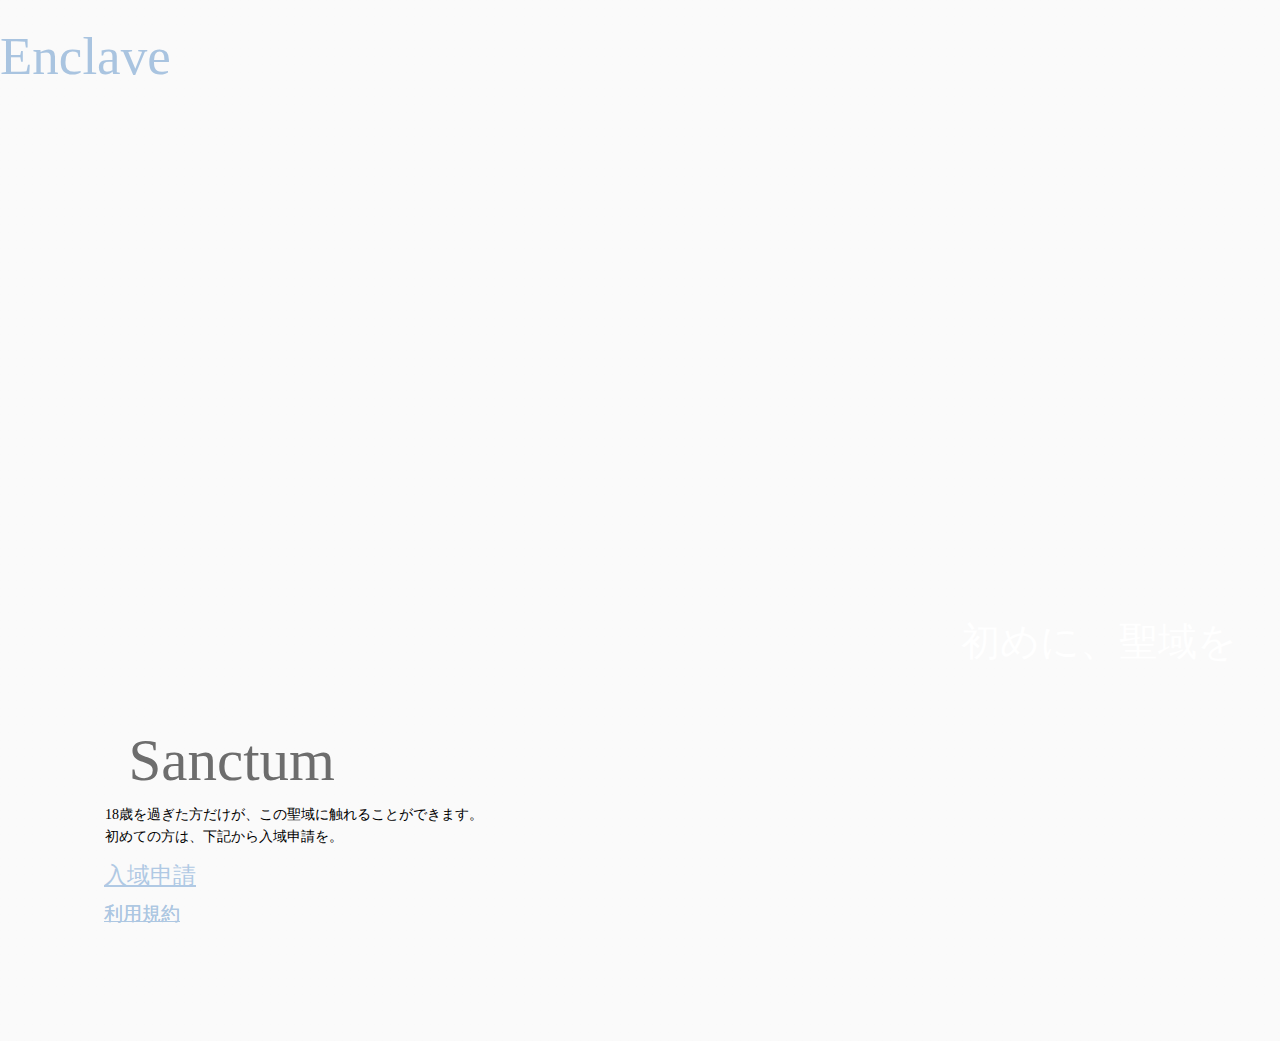
<file: home1-1.html>
<!DOCTYPE html>
<html lang="en-US">
  <head>
  <link rel="stylesheet" href="home1-1.css">

    <title>DreamSpace - Property Finder
    </title>
    <meta charset="utf-8"/>
    <meta name="viewport" content="width=device-width, initial-scale=1, max-scale=1"/>
    <meta name="robots" content="index,follow"/>
    <meta name="generator" content="GrapesJS Studio"/>
  </head>
  <body id="im5x">
    <!-- Header -->
    <!-- Banner -->
    <div id="ilvbo5" class="gjs-section">
      <div class="gjs-container">
        <div data-type-role="flex-row" id="i2ca5s" class="gjs-plg-flex-row">
          <div data-type-role="flex-column" id="ik30kw" class="gjs-plg-flex-column">
            <div id="isa9s1" class="gjs-link-box">
              <div id="io3aji">
                <span data-gs-mrk-fs="true" id="i6bps">Enclave</span>
              </div>
            </div>
          </div>
        </div>
      </div>
    </div>
    <div id="iwfdv6" aria-label="Hero banner" class="gjs-section">
      <div id="izpm9c-2-2-2" class="gjs-container">
      </div>
    </div>
    <!-- Services -->
    <!-- Featured Properties -->
    <!-- Video -->
    <!-- Testimonials -->
    <!-- CTA -->
    <!-- Footer -->
    <div id="iz29i">初めに、聖域を
    </div>
    <div id="i5hev">Sanctum
    </div>
    <a id="if5oz" class="gjs-t-link">入域申請</a>
    <a id="ibnhf" class="gjs-t-link">利用規約</a>
    <a id="ibnhf-2" class="gjs-t-link">利用規約</a>
    <div id="iww9z">
      <div id="ifd24">18歳を過ぎた方だけが、この聖域に触れることができます。
      </div>
      <div id="ibeyk">初めての方は、下記から入域申請を。
      </div>
    </div>
  </body>
</html>
</file>
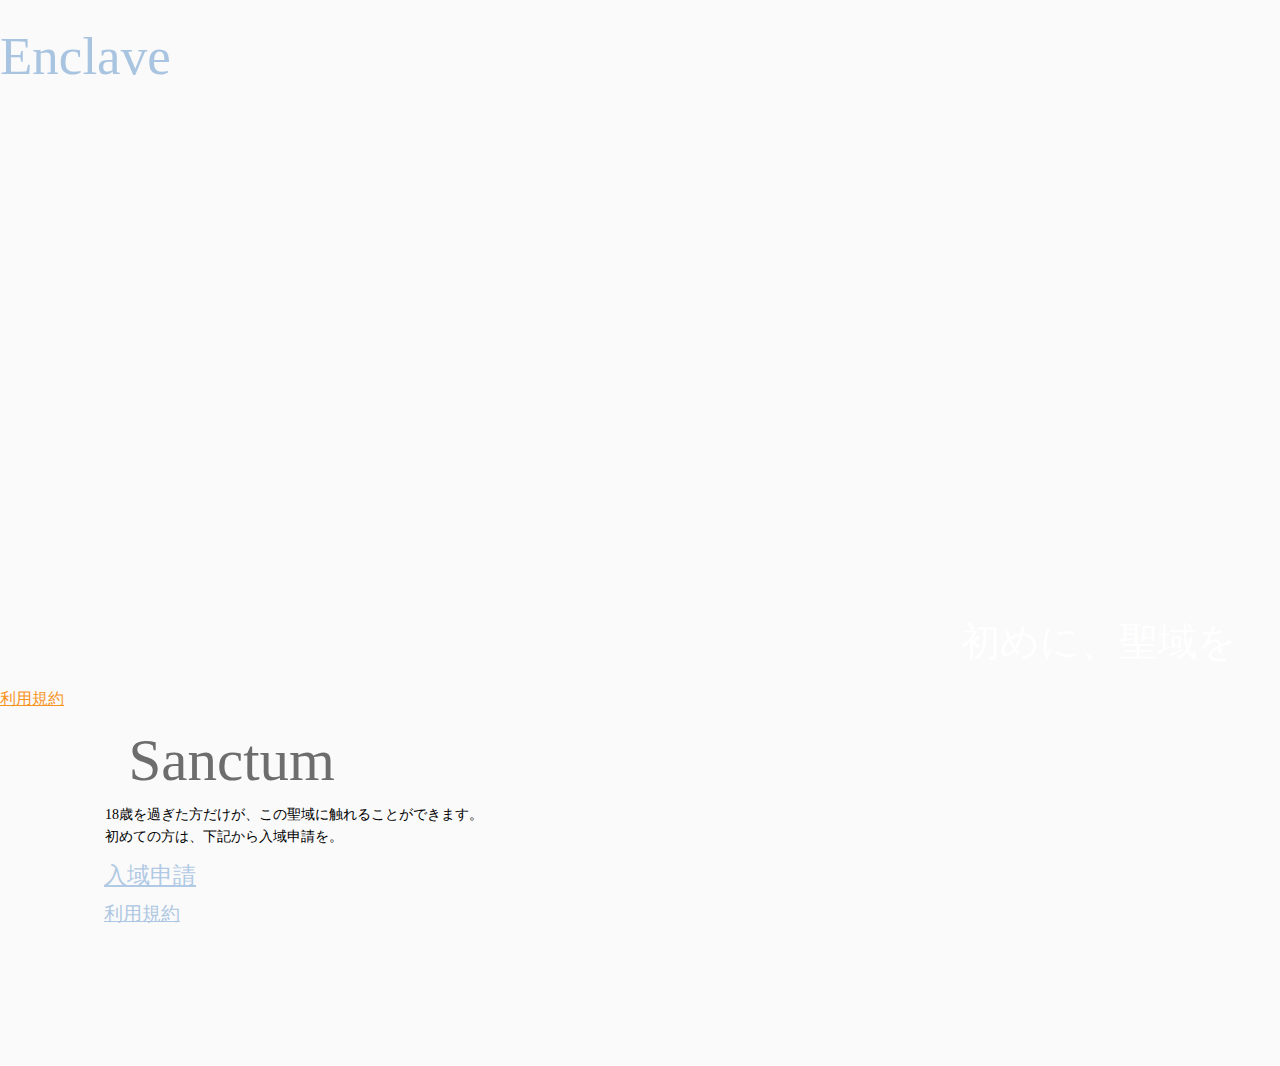
<file: home1-2.html>
<!DOCTYPE html>
<html lang="en-US">
  <head>
  <link rel="stylesheet" href="home1-2.css">

    <title>DreamSpace - Property Finder
    </title>
    <meta charset="utf-8"/>
    <meta name="viewport" content="width=device-width, initial-scale=1, max-scale=1"/>
    <meta name="robots" content="index,follow"/>
    <meta name="generator" content="GrapesJS Studio"/>
  </head>
  <body id="im5x">
    <!-- Header -->
    <!-- Banner -->
    <div id="ilvbo5" class="gjs-section">
      <div class="gjs-container">
        <div data-type-role="flex-row" id="i2ca5s" class="gjs-plg-flex-row">
          <div data-type-role="flex-column" id="ik30kw" class="gjs-plg-flex-column">
            <div id="isa9s1" class="gjs-link-box">
              <div id="io3aji">
                <span data-gs-mrk-fs="true" id="i6bps">Enclave</span>
              </div>
            </div>
          </div>
        </div>
      </div>
    </div>
    <div id="iwfdv6" aria-label="Hero banner" class="gjs-section">
      <div id="izpm9c-2-2-2" class="gjs-container">
      </div>
    </div>
    <!-- Services -->
    <!-- Featured Properties -->
    <!-- Video -->
    <!-- Testimonials -->
    <!-- CTA -->
    <!-- Footer -->
    <div id="iz29i">初めに、聖域を
    </div>
    <div id="i5hev">Sanctum
    </div>
    <a id="if5oz" class="gjs-t-link">入域申請</a>
    <a id="ibnhf" class="gjs-t-link">利用規約</a>
    <a id="ibnhf-2" class="gjs-t-link">利用規約</a>
    <div id="iww9z">
      <div id="ifd24">18歳を過ぎた方だけが、この聖域に触れることができます。
      </div>
      <div id="ibeyk">初めての方は、下記から入域申請を。
      </div>
    </div>
  </body>
</html>
</file>
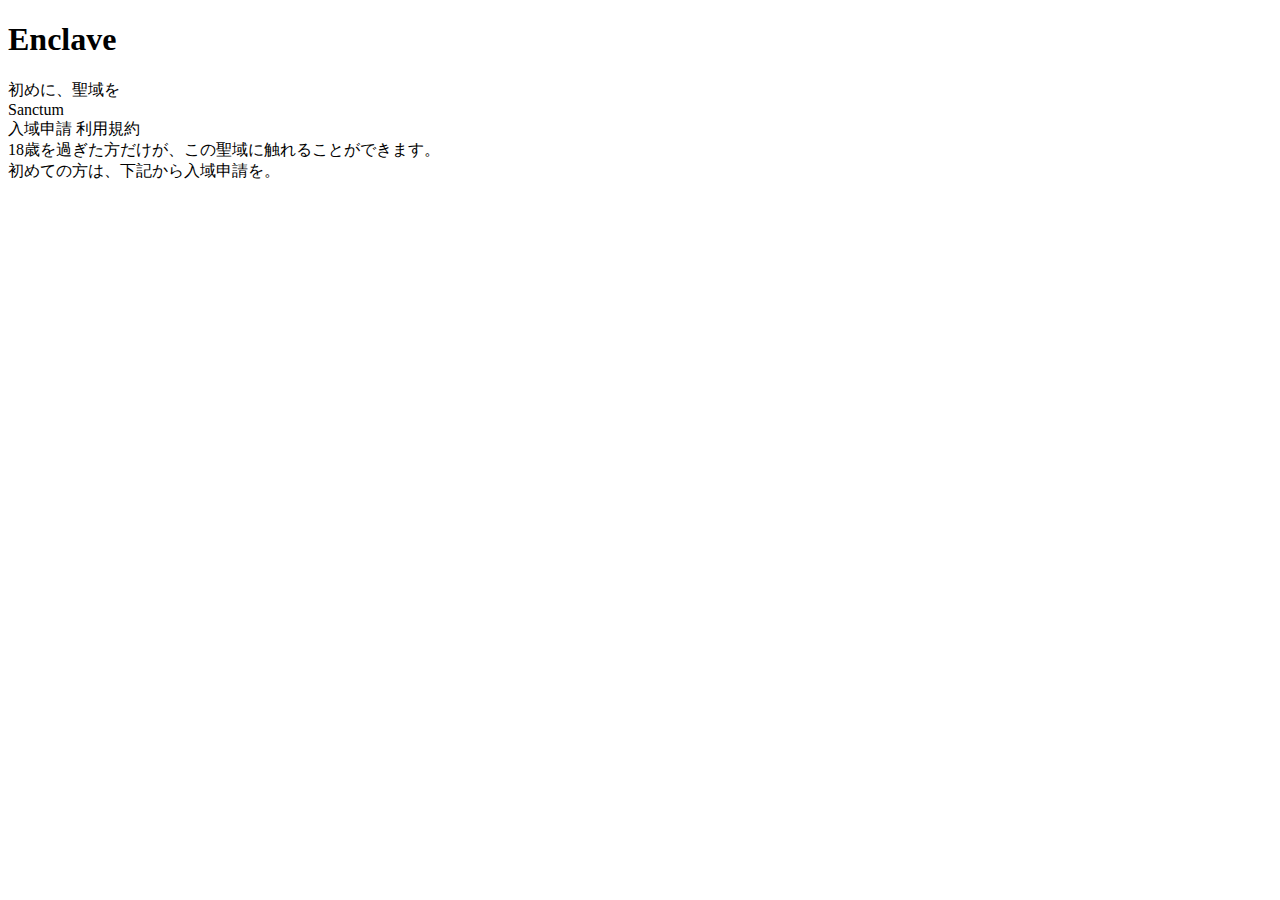
<file: home2.html>
<!DOCTYPE html>
<html lang="en-US">

  <head>
    <title>DreamSpace - Property Finder</title>
    <meta charset="utf-8" />
    <meta name="viewport" content="width=device-width, initial-scale=1, max-scale=1" />
    <meta name="robots" content="index,follow" />
    <meta name="generator" content="GrapesJS Studio" />
  </head>

  <body id="im5x"><!-- Header --><!-- Banner -->
    <section id="ilvbo5" class="gjs-section">
      <div class="gjs-container" id="i1nif">
        <div data-type-role="flex-row" id="i2ca5s" class="gjs-plg-flex-row">
          <div data-type-role="flex-column" id="ik30kw" class="gjs-plg-flex-column">
            <a id="isa9s1" class="gjs-link-box">
              <h1 id="io3aji">
                <span data-gs-mrk-fs="true" id="i6bps">Enclave</span>
              </h1>
            </a>
          </div>
        </div>
      </div>
    </section>
    <section id="iwfdv6" aria-label="Hero banner" class="gjs-section">
      <div id="izpm9c-2-2-2" class="gjs-container"></div>
    </section><!-- Services --><!-- Featured Properties --><!-- Video --><!-- Testimonials --><!-- CTA --><!-- Footer -->
    <div id="iz29i">初めに、聖域を</div>
    <div id="i5hev">Sanctum</div>
    <a id="if5oz" class="gjs-t-link">入域申請</a>
    <a id="ibnhf" class="gjs-t-link">利用規約</a>
    <div id="iww9z">
      <div id="ifd24">18歳を過ぎた方だけが、この聖域に触れることができます。</div>
      <div id="ibeyk">初めての方は、下記から入域申請を。</div>
    </div>
  </body>

</html>
</file>
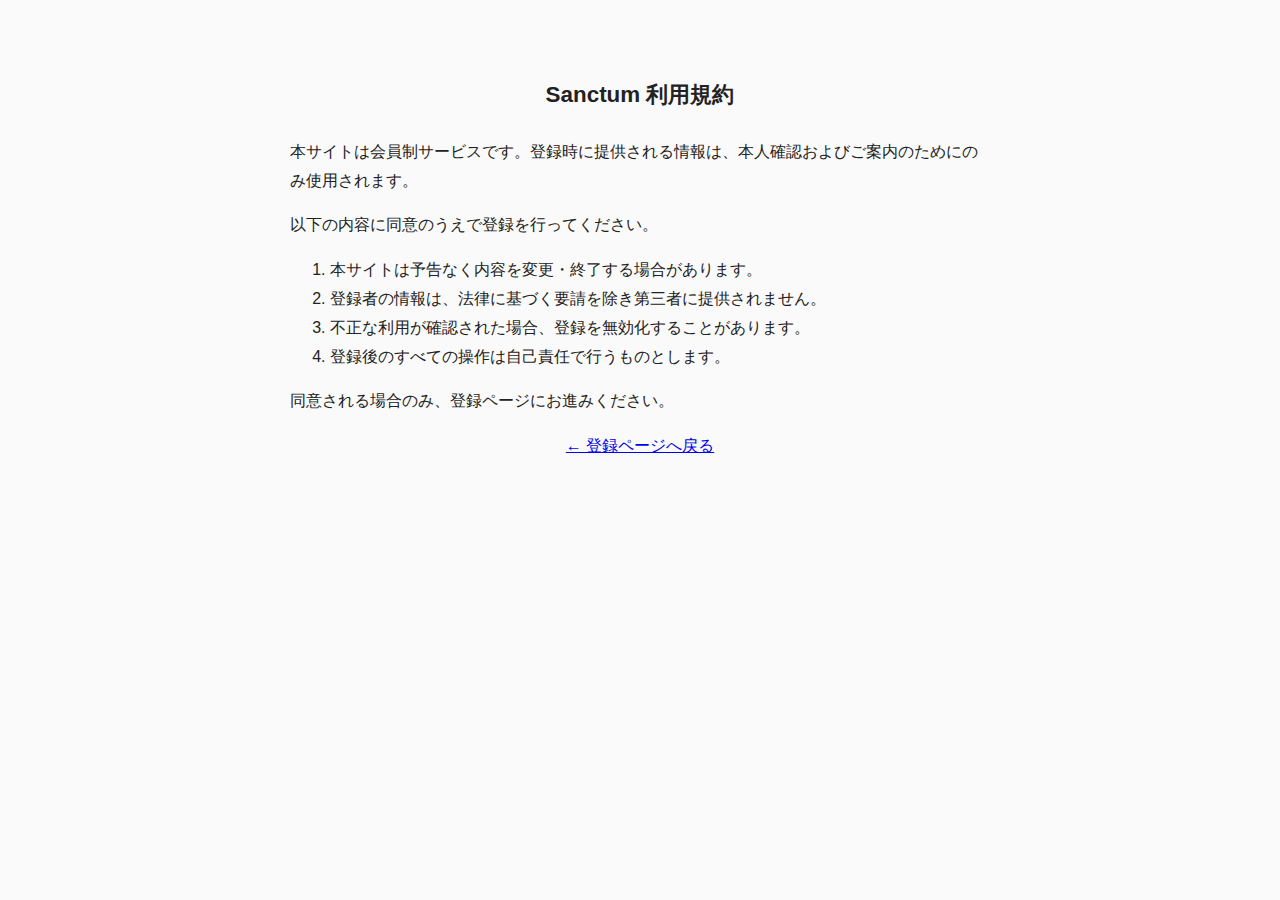
<file: terms.html>
<!DOCTYPE html>
<html lang="ja">
<head>
  <meta charset="UTF-8">
  <title>利用規約 | Sanctum</title>
  <style>
    body {
      font-family: sans-serif;
      background: #fafafa;
      color: #222;
      line-height: 1.8;
      max-width: 700px;
      margin: 40px auto;
      padding: 20px;
    }
    h1 {
      text-align: center;
      font-size: 1.4rem;
      margin-bottom: 1em;
    }
  </style>
</head>
<body>
  <h1>Sanctum 利用規約</h1>

  <p>本サイトは会員制サービスです。登録時に提供される情報は、本人確認およびご案内のためにのみ使用されます。</p>

  <p>以下の内容に同意のうえで登録を行ってください。</p>

  <ol>
    <li>本サイトは予告なく内容を変更・終了する場合があります。</li>
    <li>登録者の情報は、法律に基づく要請を除き第三者に提供されません。</li>
    <li>不正な利用が確認された場合、登録を無効化することがあります。</li>
    <li>登録後のすべての操作は自己責任で行うものとします。</li>
  </ol>

  <p>同意される場合のみ、登録ページにお進みください。</p>

  <p style="text-align:center;"><a href="index.html">← 登録ページへ戻る</a></p>
</body>
</html>
</file>
<file: home1-1.css>
* {
  box-sizing: border-box;
}
body {
  margin: 0;
}
:root{
  --gjs-t-color-primary:#f7941d;
  --gjs-t-color-secondary:#000000;
  --gjs-t-color-accent:#24c162;
  --gjs-t-color-success:#28a745;
  --gjs-t-color-warning:#ffc107;
  --gjs-t-color-error:#dc3545;
}
.gjs-t-body{
  background-color:inherit;
  color:#999999;
  font-size:1rem;
  line-height:1.75rem;
  font-family:Lato;
}
.gjs-t-h1{
  color:var(--gjs-t-color-secondary);
  font-size:1.5rem;
  line-height:2.5rem;
  font-family:Montserrat;
}
.gjs-t-h2{
  color:#601843;
  font-size:1.2rem;
  line-height:1.75rem;
}
.gjs-t-button{
  background-color:var(--gjs-t-color-primary);
  color:white;
  border-radius:0.3rem;
}
.gjs-t-link{
  color:var(--gjs-t-color-primary);
  text-decoration:underline;
}
.gjs-t-border{
  border-radius:0.3rem;
  border-color:#e0e0e0;
}
*{
  margin:0;
  padding:0;
  box-sizing:border-box;
}
html{
  font-size:10px;
  scroll-behavior:smooth;
}
body{
  font-family:'Lato', Arial, sans-serif;
  font-size:14px;
  line-height:1.6;
  color:#333333;
  background-color:#ffffff;
}
h1{
  font-family:'Montserrat', sans-serif;
  font-size:48px;
  font-weight:700;
  margin-bottom:20px;
  line-height:1.2;
}
h2{
  font-family:'Montserrat', sans-serif;
  font-size:36px;
  font-weight:700;
  margin-bottom:20px;
  color:#333333;
}
h3{
  font-family:'Montserrat', sans-serif;
  font-size:28px;
  font-weight:600;
}
h4{
  font-family:'Montserrat', sans-serif;
  font-size:20px;
  font-weight:600;
  margin-bottom:10px;
}
h5{
  font-family:'Montserrat', sans-serif;
  font-size:16px;
  font-weight:600;
  margin-bottom:5px;
}
p{
  margin-bottom:15px;
  line-height:1.8;
  color:#666666;
}
a{
  color:#337ab7;
  text-decoration:none;
  transition:all 0.3s ease;
}
a:hover{
  color:#23527c;
}
.logo h3{
  margin:0;
  font-size:28px;
}
.logo span{
  font-size:12px;
  color:#999999;
  text-transform:uppercase;
  letter-spacing:1px;
}
.info-call i{
  margin-right:8px;
  color:#667eea;
}
.box-content h4{
  margin-bottom:10px;
  color:#333333;
}
.box-content p{
  margin:0;
  color:#666666;
  line-height:1.8;
}
.form-group label{
  display:block;
  margin-bottom:8px;
  font-weight:600;
  color:#333333;
  font-size:13px;
  text-transform:uppercase;
  letter-spacing:0.5px;
}
input[type="submit"].form-control{
  background:linear-gradient(135deg, #667eea 0%, #764ba2 100%);
  color:#ffffff;
  font-weight:600;
  text-transform:uppercase;
  cursor:pointer;
  border:none;
}
input[type="submit"].form-control:hover{
  background:linear-gradient(135deg, #5568d3 0%, #63348b 100%);
  transform:translateY(-2px);
  box-shadow:0 5px 20px rgba(102, 126, 234, 0.4);
}
.video-placeholder i{
  font-size:80px;
  margin-bottom:20px;
  opacity:0.9;
}
.video-placeholder p{
  font-size:18px;
  color:#ffffff;
  margin:0;
}
#header .container{
  display:flex;
  justify-content:space-between;
  align-items:center;
}
#banner .container{
  position:relative;
  z-index:2;
}
.banner-content .description{
  font-size:18px;
  margin:20px 0 30px;
  color:rgba(255, 255, 255, 0.9);
}
.services-info h2{
  margin-bottom:40px;
}
.form-header h4{
  margin:0;
  color:#ffffff;
  font-size:20px;
}
.form-card form{
  padding:30px;
}
.section-header h2{
  margin-bottom:15px;
}
.section-header p{
  font-size:16px;
  color:#666666;
}
.property-card.featured .featured-badge{
  position:absolute;
  top:15px;
  right:15px;
  background:linear-gradient(135deg, #667eea 0%, #764ba2 100%);
  color:#ffffff;
  padding:8px 15px;
  border-radius:20px;
  font-size:12px;
  font-weight:600;
  text-transform:uppercase;
  z-index:10;
}
.property-info h4{
  margin-bottom:10px;
  font-size:18px;
  color:#333333;
}
.testimonial-content p{
  font-size:15px;
  line-height:1.8;
  color:#666666;
  font-style:italic;
  margin:0;
}
.author-info h5{
  margin:0 0 5px 0;
  color:#333333;
}
.author-info span{
  font-size:13px;
  color:#999999;
}
#cta h1{
  color:#ffffff;
  margin-bottom:20px;
}
#cta p{
  color:rgba(255, 255, 255, 0.9);
  font-size:18px;
  margin-bottom:30px;
}
.gjs-container{
  width:90%;
  margin:0 auto;
  max-width:1200px;
}
.gjs-section{
  display:flex;
  padding:50px 0;
  border-top-left-radius:0px;
}
#ilvbo5{
  padding-top:20px;
  padding-right:0px;
  padding-bottom:20px;
  padding-left:0px;
  background-color:rgba(0, 0, 0, 0);
}
.gjs-plg-flex-column{
  flex-grow:1;
}
#ik30kw{
  flex-basis:50%;
  align-self:center;
}
.gjs-plg-flex-row{
  display:flex;
  align-items:stretch;
  flex-wrap:nowrap;
}
#i2ca5s{
  width:100%;
}
.gjs-link-box{
  color:inherit;
  display:inline-block;
  vertical-align:top;
  padding:10px;
  max-width:100%;
  text-decoration:none;
}
#io3aji{
  font-size:24px;
  color:rgba(150, 183, 218, 0.81);
  margin-bottom:0px;
  font-family:Montserrat;
  padding:8px 12px;
  border-radius:5px;
  display:inline-block;
  line-height:1.2;
  transition:background-color 0.3s ease, color 0.3s ease, box-shadow 0.3s ease;
}
#iwfdv6{
  background-image:url("https://cdn.grapesjs.com/workspaces/cmhekx3u718wjwix4mukwncl0/assets/b7cb1e85-39fb-4100-be38-d826904abf6a__flower-vase-60600051920.jpg") !important;
  background-position:center;
  background-size:cover;
  background-repeat:no-repeat;
  background-attachment:scroll;
  background-origin:padding-box;
  min-height:600px;
}
#izpm9c-2-2-2{
  align-self:center;
  display:none;
  flex-direction:column;
}
#im5x{
  font-family:Lato;
  font-size:16px;
  padding-top:0.016px;
  padding-right:0px;
  padding-bottom:355px;
  padding-left:0px;
  background-image:linear-gradient(rgba(245, 245, 245, 0.5) 1%, rgba(245, 245, 245, 0.5) 100%);
  background-position:0px 0px;
  background-size:100% 100%;
  background-repeat:repeat;
  background-attachment:scroll;
  background-origin:padding-box;
}
#io3aji:hover{
  background-color:#d8ecff;
  box-shadow:0 5px 20px rgba(102, 126, 234, 0.15);
}
#iwfdv6 .gjs-container{
  display:flex;
  flex-direction:column;
  justify-content:center;
  padding-top:80px;
  padding-bottom:80px;
}
#iwfdv6 #i4mxj{
  text-align:center;
  color:#ffffff !important;
  font-family:Montserrat, sans-serif;
  text-shadow:0 2px 8px rgba(0, 0, 0, 0.35);
}
#i6bps{
  position:absolute;
  top:25px;
  left:0px;
  font-size:53px;
  font-weight:300;
}
#iz29i{
  padding:10px;
  position:absolute;
  right:33px;
  font-size:39px;
  color:rgba(255, 255, 255, 1);
  top:601px;
  font-weight:100;
  font-family:Verdana, Geneva, sans-serif;
}
#i5hev{
  padding:10px;
  color:rgba(109, 109, 109, 1);
  font-size:59px;
  position:absolute;
  right:935px;
  font-weight:500;
  font-family:Georgia, serif;
  top:703px;
}
#iww9z{
  position:absolute;
  color:rgba(0, 0, 0, 1);
  font-size:14px;
  right:795px;
  top:804px;
  margin:0px 0px 0px 9px;
}
#ibnhf{
  position:absolute;
  right:1098px;
  top:899px;
  font-size:19px;
  color:#adc7e2;
}
#if5oz{
  position:absolute;
  right:1082px;
  top:857px;
  font-size:23px;
  color:#b0c9e4;
}
.gjs-t-link{
  font-family:Comic Sans MS, cursive, sans-serif;
  font-weight:300;
  margin:0px 2px 0px 0px;
}
#ifd24{
  margin:0px 2px 0px 0px;
}
#ibnhf-2{
  position:absolute;
  right:1098px;
  top:899px;
  font-size:19px;
  color:#adc7e2;
}
@keyframes bounce{
  0%, 20%, 50%, 80%, 100%{
    transform:translateY(0);
  }
  40%{
    transform:translateY(-10px);
  }
  60%{
    transform:translateY(-5px);
  }
}
@media (max-width: 992px){
  h1{
    font-size:36px;
  }
  h2{
    font-size:28px;
  }
  #header .container{
    flex-direction:column;
    gap:15px;
  }
  #io3aji{
    padding:8px 10px;
  }
  #iwfdv6{
    min-height:480px;
  }
  #iwfdv6 #i4mxj{
    text-shadow:0 2px 6px rgba(0, 0, 0, 0.35);
  }
  #i6bps{
    display:block;
  }
  #iz29i{
    position:absolute;
    top:497px;
    right:8px;
    font-size:31px;
    font-weight:100;
  }
  #i5hev{
    position:absolute;
    right:555px;
    top:587px;
    font-size:44px;
    font-weight:400;
    color:rgba(102, 102, 102, 1);
  }
  #iww9z{
    color:rgba(100, 100, 100, 1);
    font-size:10px;
    position:absolute;
    right:466px;
    top:668px;
  }
  #if5oz{
    position:absolute;
    right:668px;
    top:711px;
    font-size:17px;
    color:#aac5e1;
  }
  #im5x{
    padding-top:0.016px;
    padding-right:0px;
    padding-bottom:256px;
    padding-left:0px;
    background-image:linear-gradient(rgba(249, 249, 249, 0.5) 1%, rgba(249, 249, 249, 0.5) 100%);
    background-position:0px 0px;
    background-size:100% 100%;
    background-repeat:repeat;
    background-attachment:scroll;
    background-origin:padding-box;
  }
  #ibnhf{
    position:absolute;
    right:676px;
    font-size:15px;
    top:748px;
    color:#aac5e1;
  }
  #ibnhf-2{
    position:absolute;
    right:676px;
    font-size:15px;
    top:748px;
    color:#aac5e1;
  }
  .gjs-t-link{
    margin:0px 1px 0px 0px;
  }
}
@media (max-width: 768px){
  h1{
    font-size:28px;
  }
  h2{
    font-size:24px;
  }
}
@media (max-width: 480px){
  #izpm9c-2-2-2{
    padding-top:10px;
    padding-right:10px;
    padding-bottom:10px;
    padding-left:10px;
  }
  #io3aji{
    font-size:20px;
    padding:6px 10px;
    color:rgba(126, 179, 236, 0.81);
    position:absolute;
    left:0px;
  }
  #iwfdv6{
    min-height:380px;
  }
  #iwfdv6 #i4mxj{
    text-shadow:0 1px 5px rgba(0, 0, 0, 0.35);
  }
  .gjs-section{
    flex-direction:row;
    padding-top:20px;
    padding-right:0px;
    padding-bottom:20px;
    padding-left:0px;
    margin-top:0px;
    margin-right:0px;
    margin-bottom:0px;
    margin-left:0px;
  }
  #i6bps{
    font-size:27px;
    border-top-left-radius:30px;
    border-left-width:59px;
    font-weight:300;
    text-align:left;
    text-shadow:unset;
    padding-top:0px;
    padding-right:0px;
    padding-bottom:0px;
    padding-left:0px;
    margin-top:0px;
    margin-right:0px;
    margin-bottom:0px;
    margin-left:0px;
    position:absolute;
    top:0px;
    bottom:0px;
    display:block;
  }
  #iz29i{
    top:399px;
    position:fixed;
    font-size:16px;
    right:1px;
    font-family:Verdana, Geneva, sans-serif;
    font-weight:100;
  }
  #i5hev{
    position:absolute;
    right:181px;
    top:455px;
    font-size:28px;
    color:#707070;
  }
  #iww9z{
    padding:10px;
    color:rgba(95, 95, 95, 1);
    font-size:8px;
    position:absolute;
    right:74px;
    top:500px;
    margin-top:0px;
    margin-right:0px;
    margin-bottom:0px;
    margin-left:0px;
    padding-top:10px;
    padding-right:10px;
    padding-bottom:0px;
    padding-left:10px;
  }
  #if5oz{
    padding:10px;
    color:rgba(137, 184, 208, 1);
    position:absolute;
    right:246px;
    box-shadow:unset;
    text-shadow:unset;
    filter:unset;
    backdrop-filter:unset;
    font-weight:100;
    font-family:'Noto Sans JP';
    font-size:11px;
    top:530px;
  }
  #ibnhf{
    padding:10px;
    position:absolute;
    right:254px;
    color:#7eb5cf;
    font-weight:100;
    font-size:9px;
    top:554px;
  }
  #im5x{
    padding-top:0.016px;
    padding-right:0px;
    padding-bottom:0px;
    padding-left:0px;
    background-image:linear-gradient(rgba(251, 251, 251, 1) 1%, rgba(251, 251, 251, 1) 100%);
    background-position:0px 0px;
    background-size:100% 100%;
    background-repeat:repeat;
    background-attachment:scroll;
    background-origin:padding-box;
  }
  #ifd24{
    text-align:left;
    margin:0px 0px 0px 0px;
  }
  .gjs-t-link{
    font-family:Arial, Helvetica, sans-serif;
    font-size:9px;
    font-weight:100;
    margin:0px 0px 0px 0px;
  }
  #ibnhf-2{
    padding:10px;
    position:absolute;
    right:254px;
    color:#7eb5cf;
    font-weight:100;
    font-size:9px;
    top:554px;
  }
}

/* ===== Mobile vertical flow tidy ===== */
@media (max-width:480px){

  /* Sanctum */
  #i5hev{
    position: static !important;
    display: block !important;
    margin: 28px 20px 10px 20px !important;
    font-size: 34px !important;
    line-height: 1.15 !important;
    color: #6d6d6d !important;
    font-weight: 500 !important;
    text-align: left !important;
  }

  /* 説明文をSanctumのすぐ下に */
  #iww9z{
    position: static !important;
    display: block !important;
    margin: 0 20px 15px 20px !important;
    font-size: 14.5px !important;
    line-height: 1.9 !important;
    color: #666 !important;
    text-align: left !important;
  }

  /* リンクをその下に（横並びではなく縦配置） */
  #if5oz, #ibnhf-2{
    position: static !important;
    display: block !important;
    margin: 4px 20px !important;
    font-size: 15px !important;
    color: #8fb6da !important;
    text-decoration: underline !important;
    text-align: left !important;
  }

  #ibnhf{ display:none !important; } /* 重複非表示 */

  /* 「初めに、聖域を」は少し下げる */
  #iz29i{
    position: absolute !important;
    bottom: 14px !important;
    right: 14px !important;
    font-size: 15px !important;
    color: rgba(255,255,255,.96) !important;
    text-shadow: 0 2px 6px rgba(0,0,0,.35) !important;
  }
}
</file>
<file: home1-2.css>
* {
  box-sizing: border-box;
}
body {
  margin: 0;
}
:root{
  --gjs-t-color-primary:#f7941d;
  --gjs-t-color-secondary:#000000;
  --gjs-t-color-accent:#24c162;
  --gjs-t-color-success:#28a745;
  --gjs-t-color-warning:#ffc107;
  --gjs-t-color-error:#dc3545;
}
.gjs-t-body{
  background-color:inherit;
  color:#999999;
  font-size:1rem;
  line-height:1.75rem;
  font-family:Lato;
}
.gjs-t-h1{
  color:var(--gjs-t-color-secondary);
  font-size:1.5rem;
  line-height:2.5rem;
  font-family:Montserrat;
}
.gjs-t-h2{
  color:#601843;
  font-size:1.2rem;
  line-height:1.75rem;
}
.gjs-t-button{
  background-color:var(--gjs-t-color-primary);
  color:white;
  border-radius:0.3rem;
}
.gjs-t-link{
  color:var(--gjs-t-color-primary);
  text-decoration:underline;
}
.gjs-t-border{
  border-radius:0.3rem;
  border-color:#e0e0e0;
}
*{
  margin:0;
  padding:0;
  box-sizing:border-box;
}
html{
  font-size:10px;
  scroll-behavior:smooth;
}
body{
  font-family:'Lato', Arial, sans-serif;
  font-size:14px;
  line-height:1.6;
  color:#333333;
  background-color:#ffffff;
}
h1{
  font-family:'Montserrat', sans-serif;
  font-size:48px;
  font-weight:700;
  margin-bottom:20px;
  line-height:1.2;
}
h2{
  font-family:'Montserrat', sans-serif;
  font-size:36px;
  font-weight:700;
  margin-bottom:20px;
  color:#333333;
}
h3{
  font-family:'Montserrat', sans-serif;
  font-size:28px;
  font-weight:600;
}
h4{
  font-family:'Montserrat', sans-serif;
  font-size:20px;
  font-weight:600;
  margin-bottom:10px;
}
h5{
  font-family:'Montserrat', sans-serif;
  font-size:16px;
  font-weight:600;
  margin-bottom:5px;
}
p{
  margin-bottom:15px;
  line-height:1.8;
  color:#666666;
}
a{
  color:#337ab7;
  text-decoration:none;
  transition:all 0.3s ease;
}
a:hover{
  color:#23527c;
}
.logo h3{
  margin:0;
  font-size:28px;
}
.logo span{
  font-size:12px;
  color:#999999;
  text-transform:uppercase;
  letter-spacing:1px;
}
.info-call i{
  margin-right:8px;
  color:#667eea;
}
.box-content h4{
  margin-bottom:10px;
  color:#333333;
}
.box-content p{
  margin:0;
  color:#666666;
  line-height:1.8;
}
.form-group label{
  display:block;
  margin-bottom:8px;
  font-weight:600;
  color:#333333;
  font-size:13px;
  text-transform:uppercase;
  letter-spacing:0.5px;
}
input[type="submit"].form-control{
  background:linear-gradient(135deg, #667eea 0%, #764ba2 100%);
  color:#ffffff;
  font-weight:600;
  text-transform:uppercase;
  cursor:pointer;
  border:none;
}
input[type="submit"].form-control:hover{
  background:linear-gradient(135deg, #5568d3 0%, #63348b 100%);
  transform:translateY(-2px);
  box-shadow:0 5px 20px rgba(102, 126, 234, 0.4);
}
.video-placeholder i{
  font-size:80px;
  margin-bottom:20px;
  opacity:0.9;
}
.video-placeholder p{
  font-size:18px;
  color:#ffffff;
  margin:0;
}
#header .container{
  display:flex;
  justify-content:space-between;
  align-items:center;
}
#banner .container{
  position:relative;
  z-index:2;
}
.banner-content .description{
  font-size:18px;
  margin:20px 0 30px;
  color:rgba(255, 255, 255, 0.9);
}
.services-info h2{
  margin-bottom:40px;
}
.form-header h4{
  margin:0;
  color:#ffffff;
  font-size:20px;
}
.form-card form{
  padding:30px;
}
.section-header h2{
  margin-bottom:15px;
}
.section-header p{
  font-size:16px;
  color:#666666;
}
.property-card.featured .featured-badge{
  position:absolute;
  top:15px;
  right:15px;
  background:linear-gradient(135deg, #667eea 0%, #764ba2 100%);
  color:#ffffff;
  padding:8px 15px;
  border-radius:20px;
  font-size:12px;
  font-weight:600;
  text-transform:uppercase;
  z-index:10;
}
.property-info h4{
  margin-bottom:10px;
  font-size:18px;
  color:#333333;
}
.testimonial-content p{
  font-size:15px;
  line-height:1.8;
  color:#666666;
  font-style:italic;
  margin:0;
}
.author-info h5{
  margin:0 0 5px 0;
  color:#333333;
}
.author-info span{
  font-size:13px;
  color:#999999;
}
#cta h1{
  color:#ffffff;
  margin-bottom:20px;
}
#cta p{
  color:rgba(255, 255, 255, 0.9);
  font-size:18px;
  margin-bottom:30px;
}
.gjs-container{
  width:90%;
  margin:0 auto;
  max-width:1200px;
}
.gjs-section{
  display:flex;
  padding:50px 0;
  border-top-left-radius:0px;
}
#ilvbo5{
  padding-top:20px;
  padding-right:0px;
  padding-bottom:20px;
  padding-left:0px;
  background-color:rgba(0, 0, 0, 0);
}
.gjs-plg-flex-column{
  flex-grow:1;
}
#ik30kw{
  flex-basis:50%;
  align-self:center;
}
.gjs-plg-flex-row{
  display:flex;
  align-items:stretch;
  flex-wrap:nowrap;
}
#i2ca5s{
  width:100%;
}
.gjs-link-box{
  color:inherit;
  display:inline-block;
  vertical-align:top;
  padding:10px;
  max-width:100%;
  text-decoration:none;
}
#io3aji{
  font-size:24px;
  color:rgba(150, 183, 218, 0.81);
  margin-bottom:0px;
  font-family:Montserrat;
  padding:8px 12px;
  border-radius:5px;
  display:inline-block;
  line-height:1.2;
  transition:background-color 0.3s ease, color 0.3s ease, box-shadow 0.3s ease;
}
#iwfdv6{
  background-image:url("https://cdn.grapesjs.com/workspaces/cmhekx3u718wjwix4mukwncl0/assets/b7cb1e85-39fb-4100-be38-d826904abf6a__flower-vase-60600051920.jpg") !important;
  background-position:center;
  background-size:cover;
  background-repeat:no-repeat;
  background-attachment:scroll;
  background-origin:padding-box;
  min-height:600px;
}
#izpm9c-2-2-2{
  align-self:center;
  display:none;
  flex-direction:column;
}
#im5x{
  font-family:Lato;
  font-size:16px;
  padding-top:0.016px;
  padding-right:0px;
  padding-bottom:355px;
  padding-left:0px;
  background-image:linear-gradient(rgba(245, 245, 245, 0.5) 1%, rgba(245, 245, 245, 0.5) 100%);
  background-position:0px 0px;
  background-size:100% 100%;
  background-repeat:repeat;
  background-attachment:scroll;
  background-origin:padding-box;
}
#io3aji:hover{
  background-color:#d8ecff;
  box-shadow:0 5px 20px rgba(102, 126, 234, 0.15);
}
#iwfdv6 .gjs-container{
  display:flex;
  flex-direction:column;
  justify-content:center;
  padding-top:80px;
  padding-bottom:80px;
}
#iwfdv6 #i4mxj{
  text-align:center;
  color:#ffffff !important;
  font-family:Montserrat, sans-serif;
  text-shadow:0 2px 8px rgba(0, 0, 0, 0.35);
}
#i6bps{
  position:absolute;
  top:25px;
  left:0px;
  font-size:53px;
  font-weight:300;
}
#iz29i{
  padding:10px;
  position:absolute;
  right:33px;
  font-size:39px;
  color:rgba(255, 255, 255, 1);
  top:601px;
  font-weight:100;
  font-family:Verdana, Geneva, sans-serif;
}
#i5hev{
  padding:10px;
  color:rgba(109, 109, 109, 1);
  font-size:59px;
  position:absolute;
  right:935px;
  font-weight:500;
  font-family:Georgia, serif;
  top:703px;
}
#iww9z{
  position:absolute;
  color:rgba(0, 0, 0, 1);
  font-size:14px;
  right:795px;
  top:804px;
  margin:0px 0px 0px 9px;
}
#ibnhf-2{
  position:absolute;
  right:1098px;
  top:899px;
  font-size:19px;
  color:#adc7e2;
}
#if5oz{
  position:absolute;
  right:1082px;
  top:857px;
  font-size:23px;
  color:#b0c9e4;
}
.gjs-t-link{
  font-family:Comic Sans MS, cursive, sans-serif;
  font-weight:300;
  margin:0px 2px 0px 0px;
}
#ifd24{
  margin:0px 2px 0px 0px;
}
#ibnhf-2{
  position:absolute;
  right:1098px;
  top:899px;
  font-size:19px;
  color:#adc7e2;
}
@keyframes bounce{
  0%, 20%, 50%, 80%, 100%{
    transform:translateY(0);
  }
  40%{
    transform:translateY(-10px);
  }
  60%{
    transform:translateY(-5px);
  }
}
@media (max-width: 992px){
  h1{
    font-size:36px;
  }
  h2{
    font-size:28px;
  }
  #header .container{
    flex-direction:column;
    gap:15px;
  }
  #io3aji{
    padding:8px 10px;
  }
  #iwfdv6{
    min-height:480px;
  }
  #iwfdv6 #i4mxj{
    text-shadow:0 2px 6px rgba(0, 0, 0, 0.35);
  }
  #i6bps{
    display:block;
  }
  #iz29i{
    position:absolute;
    top:497px;
    right:8px;
    font-size:31px;
    font-weight:100;
  }
  #i5hev{
    position:absolute;
    right:555px;
    top:587px;
    font-size:44px;
    font-weight:400;
    color:rgba(102, 102, 102, 1);
  }
  #iww9z{
    color:rgba(100, 100, 100, 1);
    font-size:10px;
    position:absolute;
    right:466px;
    top:668px;
  }
  #if5oz{
    position:absolute;
    right:668px;
    top:711px;
    font-size:17px;
    color:#aac5e1;
  }
  #im5x{
    padding-top:0.016px;
    padding-right:0px;
    padding-bottom:256px;
    padding-left:0px;
    background-image:linear-gradient(rgba(249, 249, 249, 0.5) 1%, rgba(249, 249, 249, 0.5) 100%);
    background-position:0px 0px;
    background-size:100% 100%;
    background-repeat:repeat;
    background-attachment:scroll;
    background-origin:padding-box;
  }
  #ibnhf-2{
    position:absolute;
    right:676px;
    top:748px;
    color:#aac5e1;
  }
  .gjs-t-link{
    margin:0px 1px 0px 0px;
  }
  #if5oz, #ibnhf-2{
    color:#aac5e1; 
    font-family: 'Verdana', sans-serif;
    text-decoration:underline;
    text-underline-offset:4px;
    text-decoration-thickness:1.2px;
    display:inline-block;
    transition:opacity .25s ease;
  }
  #if5oz{
    margin-top:14px;
    font-size:30px;
  }
  #ibnhf-2{
    margin-top:10px;
    font-size:16px;
  }
  #if5oz:hover, #ibnhf-2:hover{
    opacity:0.8;
  }
}

@media (max-width: 768px){
  h1{
    font-size:28px;
  }
  h2{
    font-size:24px;
  }
  #if5oz{
    margin-top:14px;
    font-size:30px;
  }
}

/* ===== MOBILE ≤480px だけ ===== */
@media (max-width: 480px){
  #izpm9c-2-2-2{
    padding-top:10px;
    padding-right:10px;
    padding-bottom:10px;
    padding-left:10px;
  }

  #io3aji{
    font-size:20px;
    padding:6px 10px;
    color:rgba(126, 179, 236, 0.81);
    position:absolute;
    left:0px;
  }

  #iwfdv6{
    min-height:380px;
  }

  #iwfdv6 #i4mxj{
    text-shadow:0 1px 5px rgba(0, 0, 0, 0.35);
  }

  .gjs-section{
    flex-direction:row;
    padding-top:20px;
    padding-right:0px;
    padding-bottom:20px;
    padding-left:0px;
    margin:0;
  }

  /* ←ここを必ず閉じておく（以前は欠落していた） */
  #i6bps{
    font-size:27px;
    border-top-left-radius:30px;
    border-left-width:59px;
    font-weight:300;
    text-align:left;
    text-shadow:unset;
    padding:0;
    margin:0;
    position:absolute;
    top:0px;
    bottom:0px;
    display:block;
  }

  /* 「初めに、聖域を」：現状の数値をそのまま維持 */
  #iz29i{
    top:410px;
    position:fixed;        /* 既存どおり（変更しない） */
    font-size:16px;
    right:1px;
    font-family:Verdana, Geneva, sans-serif;
    font-weight:100;
  }

  /* 説明文の指定はそのまま（必要なら追加） */
  /* #ifd24{ white-space:nowrap; }
     #ibeyk{ white-space:normal; } */

  /* リンクの見た目は変更しない。Comic Sansだけ嫌なら下を有効化
  .gjs-t-link{ font-family:inherit !important; }
  */
} /* ← モバイル @media をここで確実に閉じる */
</file>
